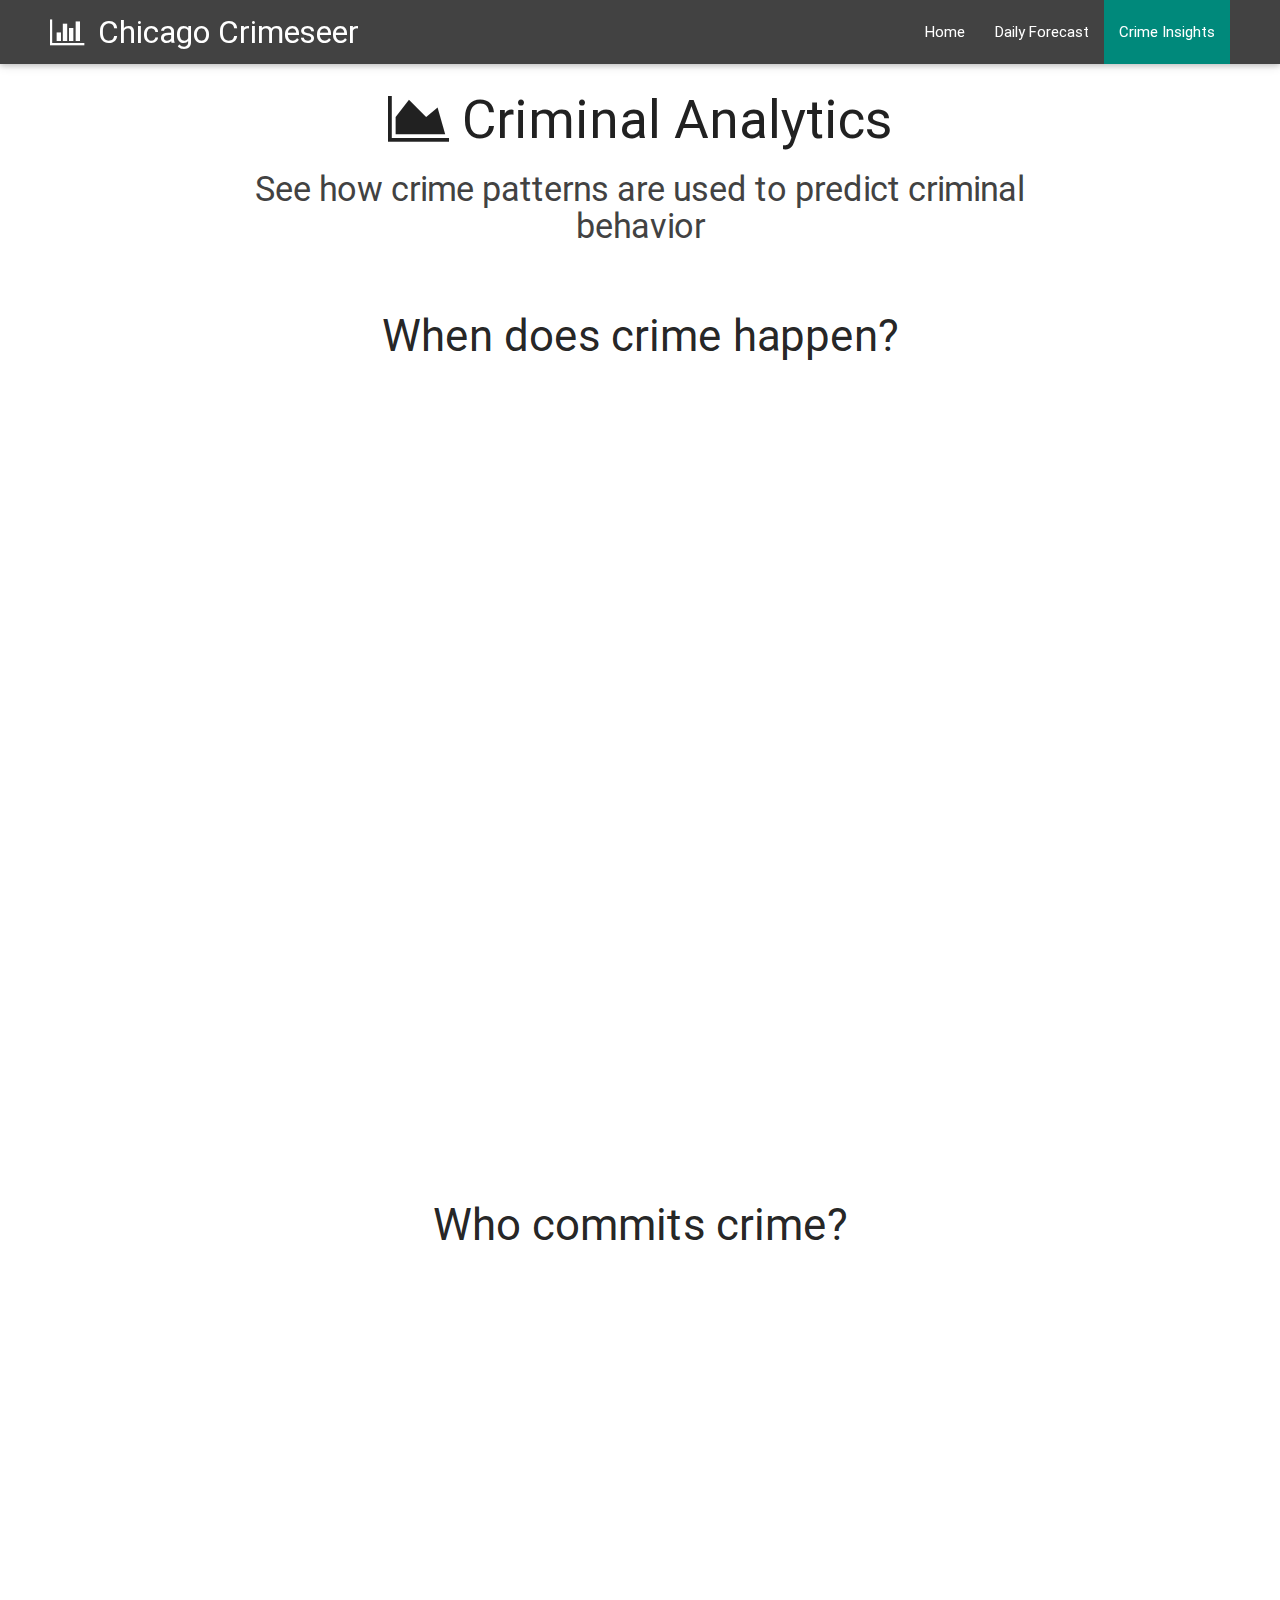
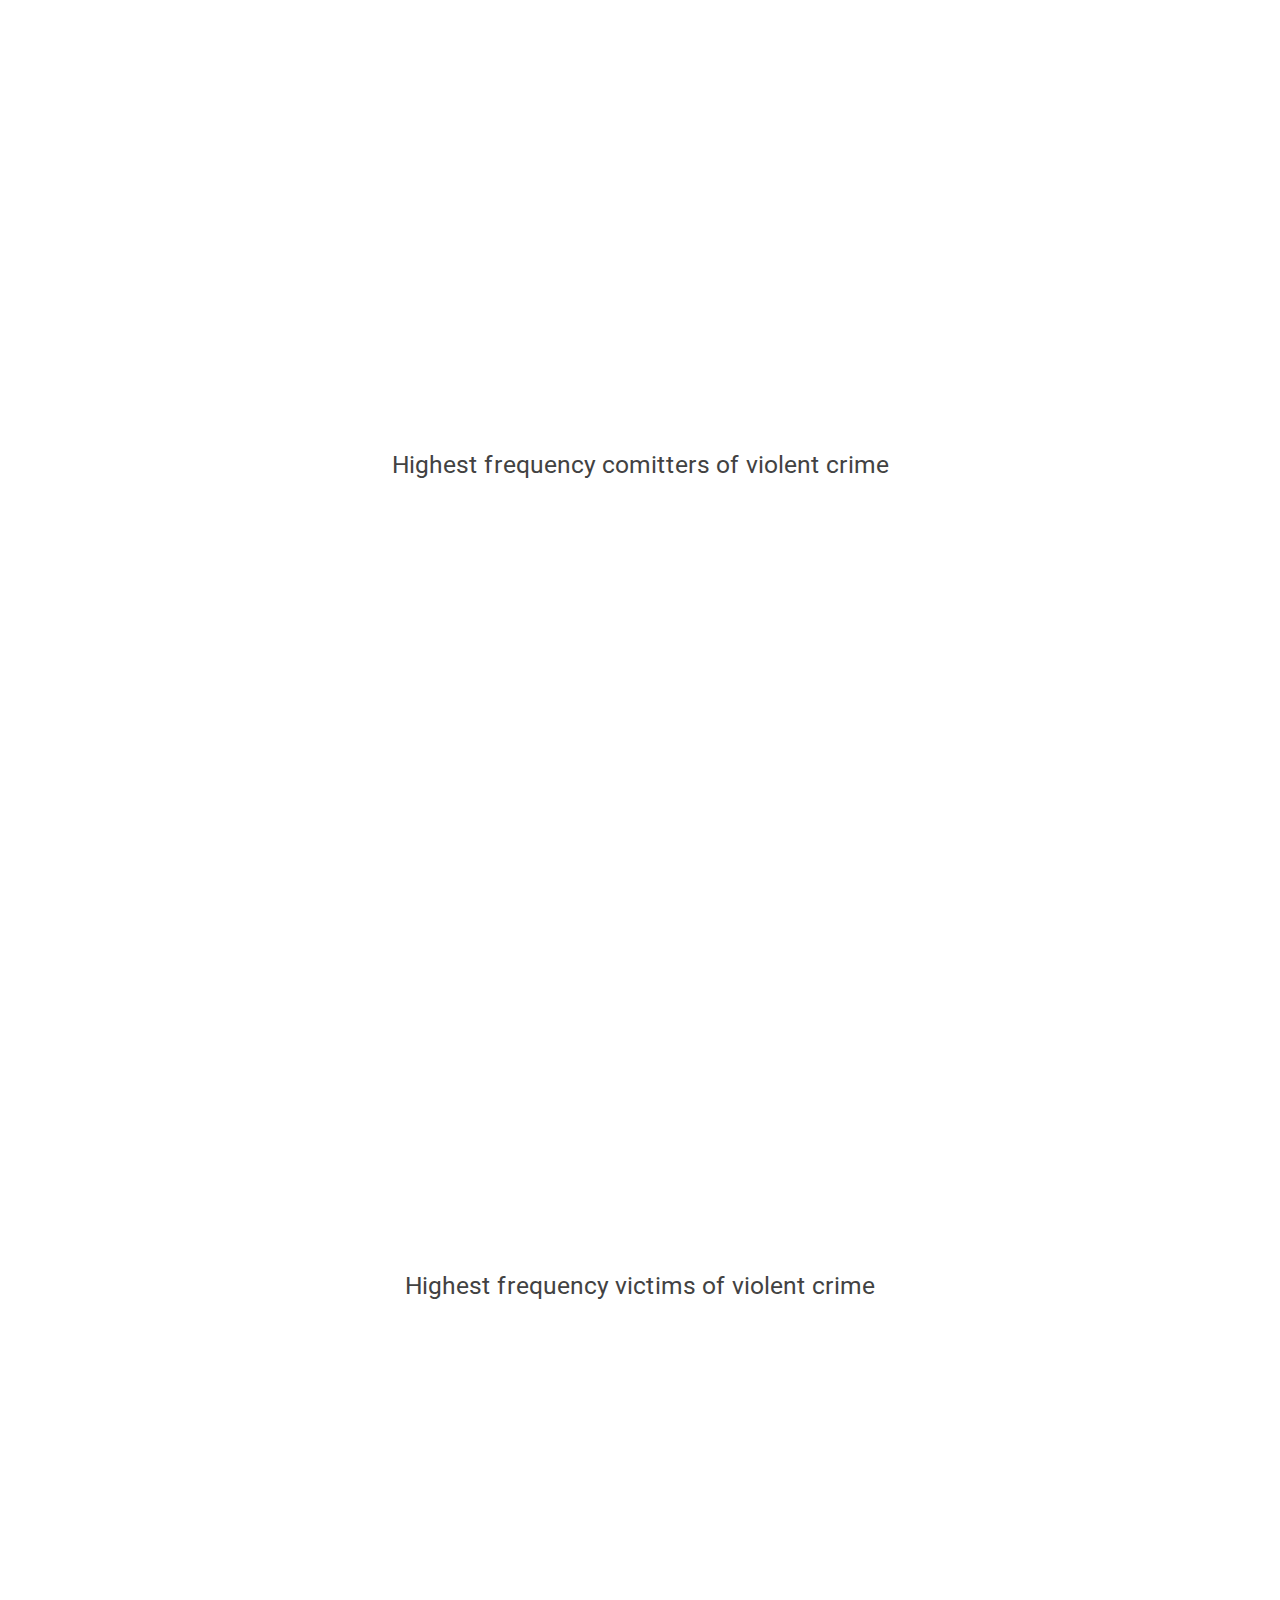
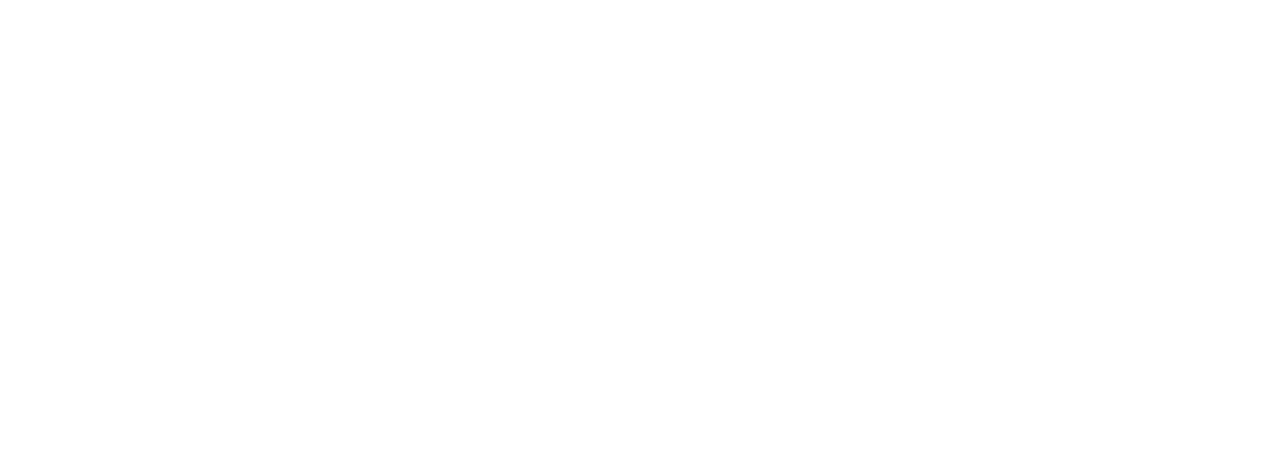
<file: crimeInsights.html>
<!DOCTYPE html>
<html lang="en">
<head>
 	<title>Chicago CrimeSeer</title>
 	<meta charset="utf-8" name="viewport" content="width=device-width, initial-scale=1">
 	<link rel="stylesheet" href="materialize/css/materialize.css">
 	<link rel="stylesheet" href="css/base.css">
 	<link rel="stylesheet" href="https://maxcdn.bootstrapcdn.com/font-awesome/4.4.0/css/font-awesome.min.css">
</head>
<body>

<!-- Gorgeous Navbar -->	
<div class="navbar-fixed">
	<nav class="grey darken-3">
		<div class="nav-wrapper" id="navbarContent">
			<a href="index.html" class="brand-logo hide-on-med-and-down"><i class='fa fa-bar-chart'></i></a>
      		<a href="index.html" class="brand-logo">&nbsp; &nbsp; &nbsp; Chicago Crimeseer</a>
			<a href="#" data-activates="mobile-demo" class="button-collapse"><i class="fa fa-bars"></i></a>
		    <ul class="right hide-on-med-and-down">
          		<li><a href="index.html">Home</a></li>
			    <li><a href="dailyForcast.html">Daily Forecast</a></li>
			    <li class='activeTab'><a href="crimeInsights.html">Crime Insights</a></li>
		    </ul>
		    <ul class="side-nav" id="mobile-demo">
			    <li><a href="index.html">Home</a></li>
          		<li><a href="dailyForcast.html">Daily Forecast</a></li>
         		<li class='activeTab'><a class='white-text' href="crimeInsights.html">Crime Insights</a></li>
		    </ul>
		</div>
	</nav>
</div>	

  <div class='container'>
  	<h2 class="header center"><i class="fa fa-area-chart"></i>  Criminal Analytics</h2>
 	<h4 class='grey-text text-darken-3 center'>See how crime patterns are used to predict criminal behavior</h4>

 	<div class='spacer'></div>

 	<div class='col s12 center'>
 		<h3 class="header">When does crime happen?</h3>

 		<script type='text/javascript' src='https://public.tableau.com/javascripts/api/viz_v1.js'></script><div class='tableauPlaceholder center' style='width: 982px; height: 742px;'><noscript><a href='#'><img alt='Gun Violence by Temperature ' src='https:&#47;&#47;public.tableau.com&#47;static&#47;images&#47;Gu&#47;GunViolencebyTemperature&#47;GunViolencebyTemperature&#47;1_rss.png' style='border: none' /></a></noscript><object class='tableauViz center' width='70vw' height='50vh' style='display:none;'><param name='host_url' value='https%3A%2F%2Fpublic.tableau.com%2F' /> <param name='site_root' value='' /><param name='name' value='GunViolencebyTemperature&#47;GunViolencebyTemperature' /><param name='tabs' value='no' /><param name='toolbar' value='yes' /><param name='static_image' value='https:&#47;&#47;public.tableau.com&#47;static&#47;images&#47;Gu&#47;GunViolencebyTemperature&#47;GunViolencebyTemperature&#47;1.png' /> <param name='animate_transition' value='yes' /><param name='display_static_image' value='yes' /><param name='display_spinner' value='yes' /><param name='display_overlay' value='yes' /><param name='display_count' value='yes' /><param name='showVizHome' value='no' /><param name='showTabs' value='n' /><param name='bootstrapWhenNotified' value='true' /></object></div>

 		<div class='spacer'></div>

 		<script type='text/javascript' src='https://public.tableau.com/javascripts/api/viz_v1.js'></script><div class='tableauPlaceholder'><noscript><a href='#'><img alt='Gun Violence by Day of the Week ' src='https:&#47;&#47;public.tableau.com&#47;static&#47;images&#47;Gu&#47;GunViolencebyDayoftheWeek&#47;GunViolencebyDayoftheWeek&#47;1_rss.png' style='border: none' /></a></noscript><object class='tableauViz center-align'  width='70vw' height='50vh' style='display:none;'><param name='host_url' value='https%3A%2F%2Fpublic.tableau.com%2F' /> <param name='site_root' value='' /><param name='name' value='GunViolencebyDayoftheWeek&#47;GunViolencebyDayoftheWeek' /><param name='tabs' value='no' /><param name='toolbar' value='yes' /><param name='static_image' value='https:&#47;&#47;public.tableau.com&#47;static&#47;images&#47;Gu&#47;GunViolencebyDayoftheWeek&#47;GunViolencebyDayoftheWeek&#47;1.png' /> <param name='animate_transition' value='yes' /><param name='display_static_image' value='yes' /><param name='display_spinner' value='yes' /><param name='display_overlay' value='yes' /><param name='display_count' value='yes' /><param name='showVizHome' value='no' /><param name='showTabs' value='y' /><param name='bootstrapWhenNotified' value='true' /></object></div>
 	</div>

  	<div class='spacer'></div>

 	<div class='col s12 center'>
 		<h3 class="header">Who commits crime?</h3>

 		<script type='text/javascript' src='https://public.tableau.com/javascripts/api/viz_v1.js'></script><div class='tableauPlaceholder' style='width: 982px; height: 742px;'><noscript><a href='#'><img alt='Crimes by Age&#47;Gender ' src='https:&#47;&#47;public.tableau.com&#47;static&#47;images&#47;Cr&#47;CrimebyAgeGender&#47;CrimesbyAgeGender&#47;1_rss.png' style='border: none' /></a></noscript><object class='tableauViz' width='70vw' height='50vh' style='display:none;'><param name='host_url' value='https%3A%2F%2Fpublic.tableau.com%2F' /> <param name='site_root' value='' /><param name='name' value='CrimebyAgeGender&#47;CrimesbyAgeGender' /><param name='tabs' value='no' /><param name='toolbar' value='yes' /><param name='static_image' value='https:&#47;&#47;public.tableau.com&#47;static&#47;images&#47;Cr&#47;CrimebyAgeGender&#47;CrimesbyAgeGender&#47;1.png' /> <param name='animate_transition' value='yes' /><param name='display_static_image' value='yes' /><param name='display_spinner' value='yes' /><param name='display_overlay' value='yes' /><param name='display_count' value='yes' /><param name='showVizHome' value='no' /><param name='showTabs' value='y' /><param name='bootstrapWhenNotified' value='true' /></object></div>

 		<div class='spacer'></div>

 		<h5 class='grey-text text-darken-3'>Highest frequency comitters of violent crime</h5>
 		<script type='text/javascript' src='https://public.tableau.com/javascripts/api/viz_v1.js'></script><div class='tableauPlaceholder' style='width: 982px; height: 742px;'><noscript><a href='#'><img alt='Offender Names ' src='https:&#47;&#47;public.tableau.com&#47;static&#47;images&#47;Of&#47;Offendernames&#47;OffenderNames&#47;1_rss.png' style='border: none' /></a></noscript><object class='tableauViz' width='70vw' height='70vh' style='display:none;'><param name='host_url' value='https%3A%2F%2Fpublic.tableau.com%2F' /> <param name='site_root' value='' /><param name='name' value='Offendernames&#47;OffenderNames' /><param name='tabs' value='no' /><param name='toolbar' value='yes' /><param name='static_image' value='https:&#47;&#47;public.tableau.com&#47;static&#47;images&#47;Of&#47;Offendernames&#47;OffenderNames&#47;1.png' /> <param name='animate_transition' value='yes' /><param name='display_static_image' value='yes' /><param name='display_spinner' value='yes' /><param name='display_overlay' value='yes' /><param name='display_count' value='yes' /><param name='showVizHome' value='no' /><param name='showTabs' value='y' /><param name='bootstrapWhenNotified' value='true' /></object></div>

 		<div class='spacer'></div>

 		<h5 class='grey-text text-darken-3'>Highest frequency victims of violent crime</h5>
 		<script type='text/javascript' src='https://public.tableau.com/javascripts/api/viz_v1.js'></script><div class='tableauPlaceholder' style='width: 982px; height: 742px;'><noscript><a href='#'><img alt='Victim Names ' src='https:&#47;&#47;public.tableau.com&#47;static&#47;images&#47;Vi&#47;Victimnames&#47;VictimNames&#47;1_rss.png' style='border: none' /></a></noscript><object class='tableauViz' width='70vw' height='70vh' style='display:none;'><param name='host_url' value='https%3A%2F%2Fpublic.tableau.com%2F' /> <param name='site_root' value='' /><param name='name' value='Victimnames&#47;VictimNames' /><param name='tabs' value='no' /><param name='toolbar' value='yes' /><param name='static_image' value='https:&#47;&#47;public.tableau.com&#47;static&#47;images&#47;Vi&#47;Victimnames&#47;VictimNames&#47;1.png' /> <param name='animate_transition' value='yes' /><param name='display_static_image' value='yes' /><param name='display_spinner' value='yes' /><param name='display_overlay' value='yes' /><param name='display_count' value='yes' /><param name='showVizHome' value='no' /><param name='showTabs' value='y' /><param name='bootstrapWhenNotified' value='true' /></object></div>
 	</div>
 </div>	
	

	<script type="text/javascript" src="js/jquery-2.1.4.min.js"></script>
	<script src="js/main.js"></script>
	<script src="materialize/js/materialize.js"></script>
</body>

</html>
</file>
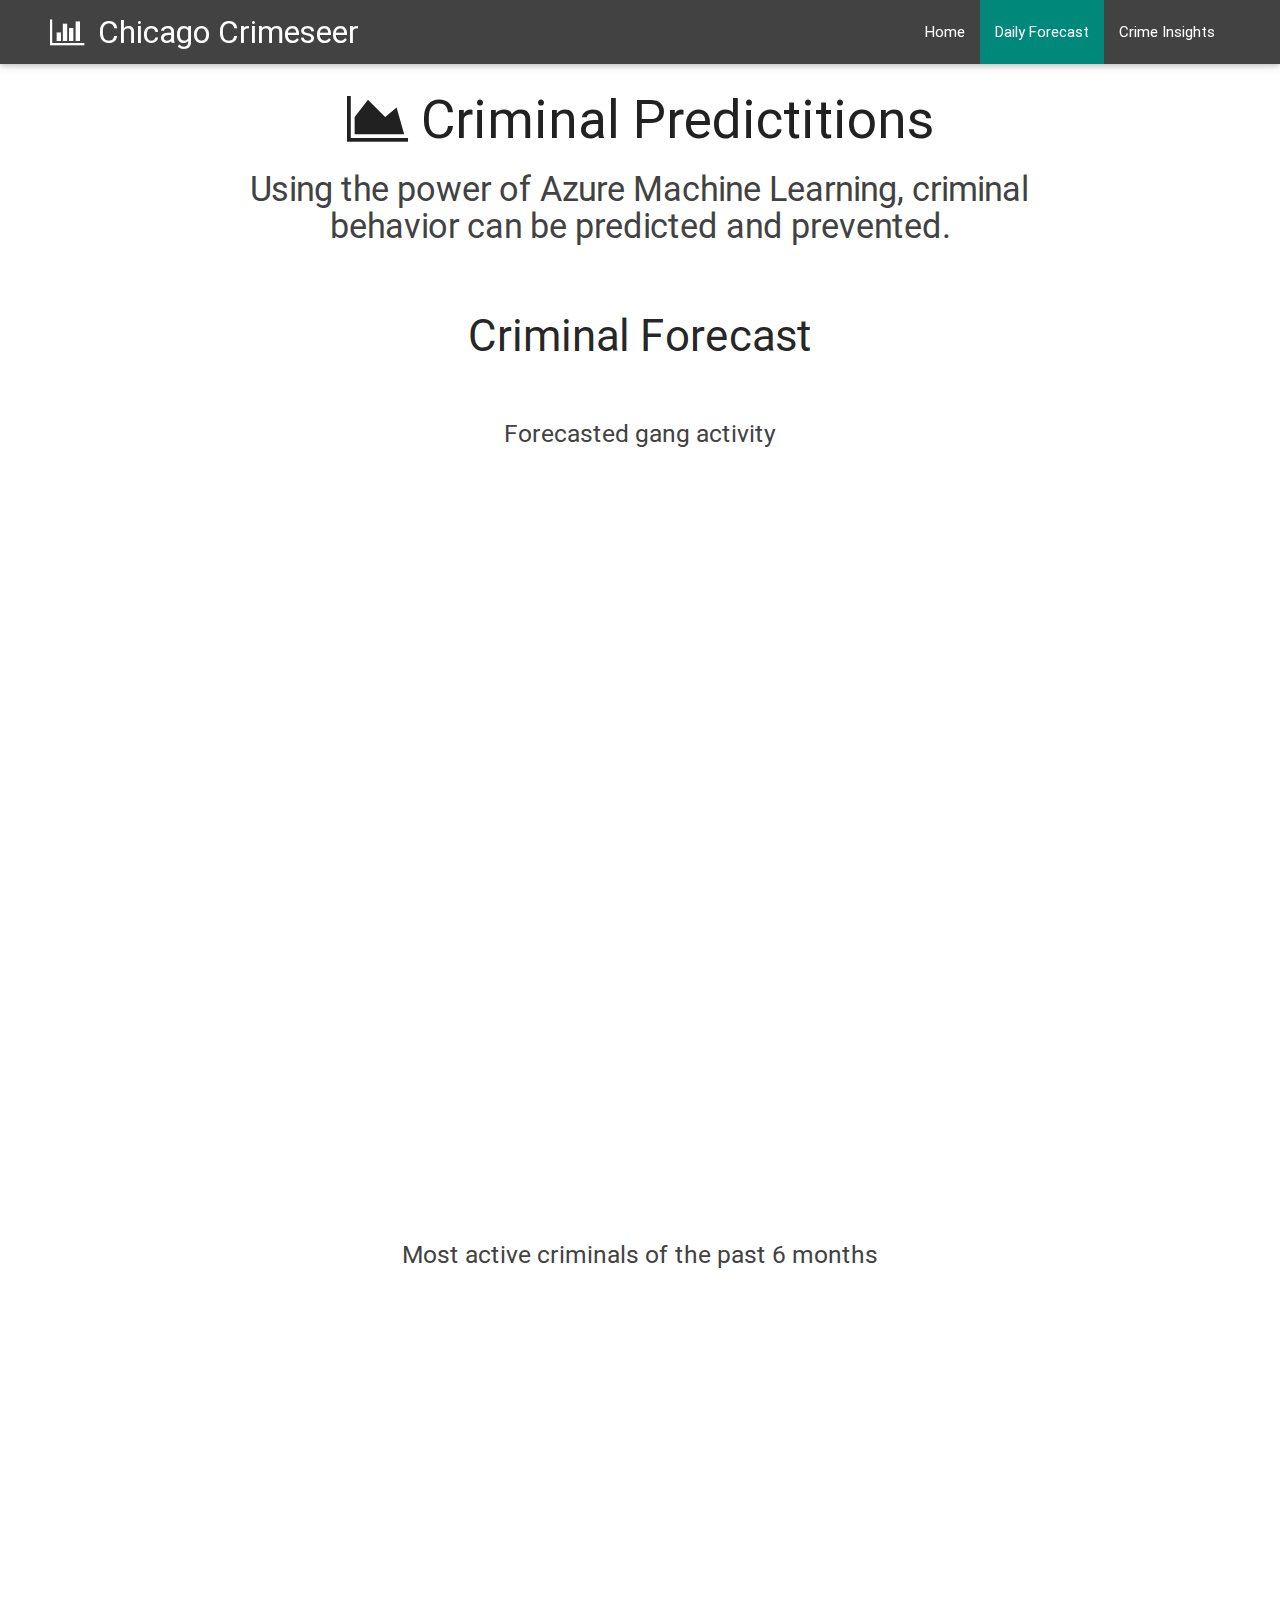
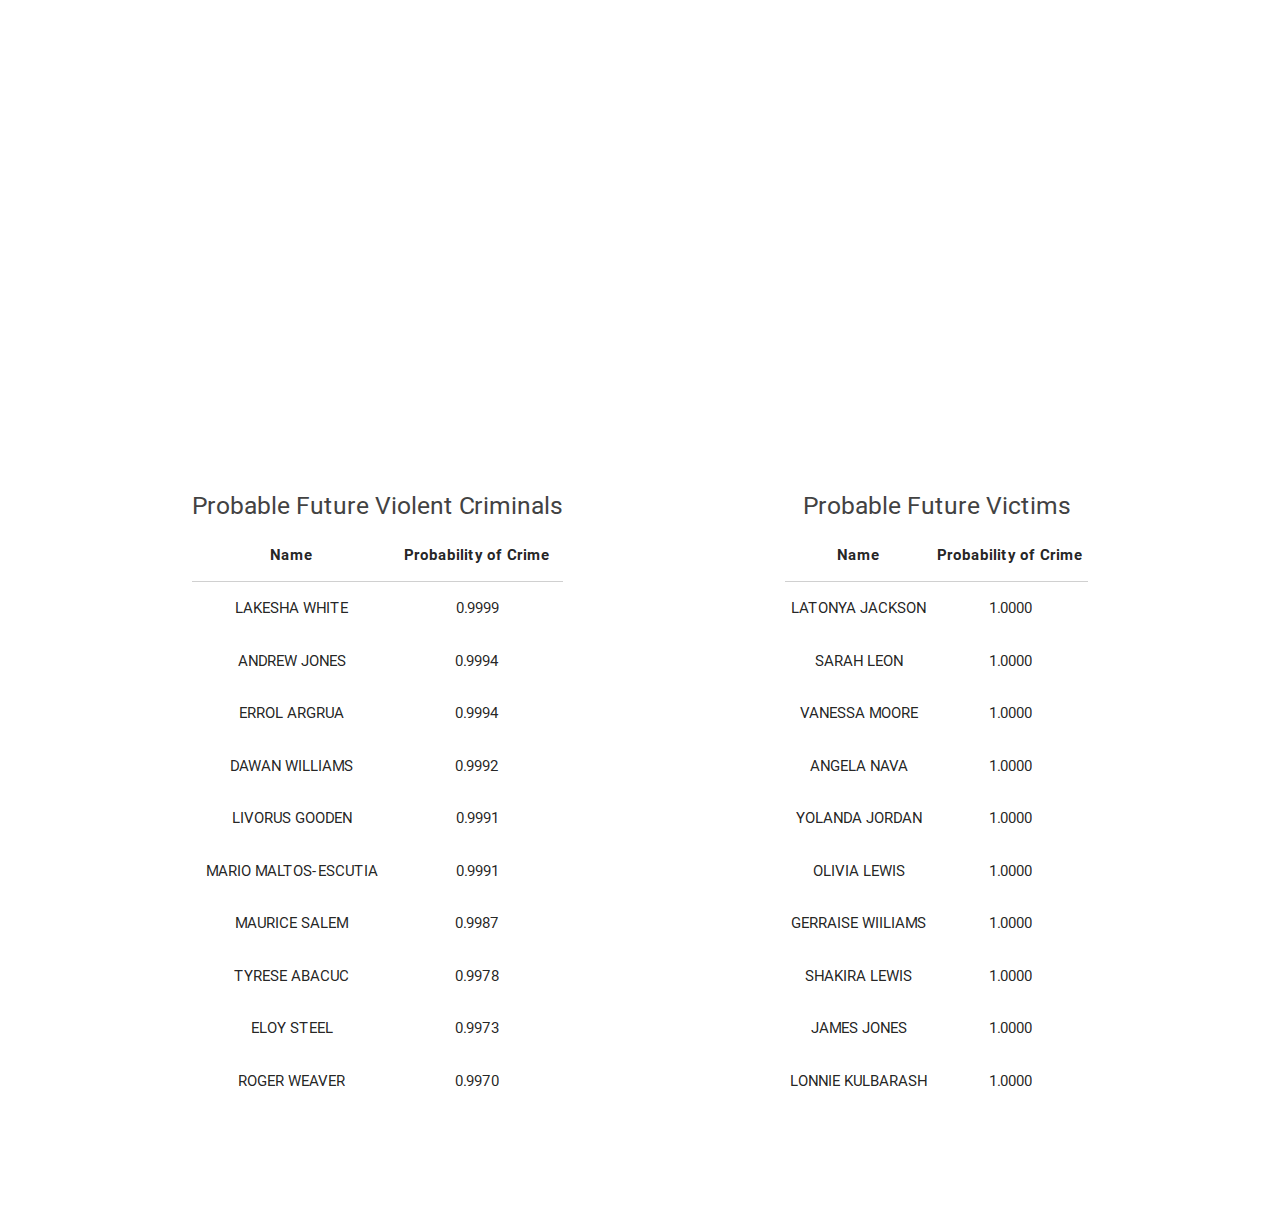
<file: dailyForcast.html>
<!DOCTYPE html>
<html lang="en">
<head>
 	<title>Chicago CrimeSeer</title>
 	<meta charset="utf-8" name="viewport" content="width=device-width, initial-scale=1">
 	<link rel="stylesheet" href="materialize/css/materialize.css">
 	<link rel="stylesheet" href="css/base.css">
 	<link rel="stylesheet" href="https://maxcdn.bootstrapcdn.com/font-awesome/4.4.0/css/font-awesome.min.css">
</head>
<body>

<!-- Gorgeous Navbar -->	
<div class="navbar-fixed">
	<nav class="grey darken-3">
		<div class="nav-wrapper" id="navbarContent">
			<a href="index.html" class="brand-logo hide-on-med-and-down"><i class='fa fa-bar-chart'></i></a>
      		<a href="index.html" class="brand-logo">&nbsp; &nbsp; &nbsp; Chicago Crimeseer</a>
			<a href="#" data-activates="mobile-demo" class="button-collapse"><i class="fa fa-bars"></i></a>
		    <ul class="right hide-on-med-and-down">
          		<li><a href="index.html">Home</a></li>
			    <li class='activeTab'><a href="dailyForcast.html">Daily Forecast</a></li>
			    <li><a href="crimeInsights.html">Crime Insights</a></li>
		    </ul>
		    <ul class="side-nav" id="mobile-demo">
			    <li><a href="index.html">Home</a></li>
          		<li class='activeTab'><a class='white-text' href="dailyForcast.html">Daily Forecast</a></li>
          		<li><a href="crimeInsights.html">Crime Insights</a></li>
		    </ul>
		</div>
	</nav>
</div>	

 <div class='container'>
  	<h2 class="header center"><i class="fa fa-area-chart"></i>  Criminal Predictitions</h2>
 	<h4 class='grey-text text-darken-3 center'>Using the power of Azure Machine Learning, criminal behavior can be predicted and prevented.</h4>

 	<div class='spacer'></div>

 	<div class='col s12 center'>
 		<h3 class="header">Criminal Forecast</h3>
 		<div class='spacer'></div>

 		<h5 class='grey-text text-darken-3'>Forecasted gang activity</h5>
 		<script type='text/javascript' src='https://public.tableau.com/javascripts/api/viz_v1.js'></script><div class='tableauPlaceholder' style='width: 982px; height: 742px;'><noscript><a href='#'><img alt='Gang Evolution ' src='https:&#47;&#47;public.tableau.com&#47;static&#47;images&#47;To&#47;Top5GangActivity&#47;GangEvolution&#47;1_rss.png' style='border: none' /></a></noscript><object class='tableauViz' width='70vw' height='100vh' style='display:none;'><param name='host_url' value='https%3A%2F%2Fpublic.tableau.com%2F' /> <param name='site_root' value='' /><param name='name' value='Top5GangActivity&#47;GangEvolution' /><param name='tabs' value='no' /><param name='toolbar' value='yes' /><param name='static_image' value='https:&#47;&#47;public.tableau.com&#47;static&#47;images&#47;To&#47;Top5GangActivity&#47;GangEvolution&#47;1.png' /> <param name='animate_transition' value='yes' /><param name='display_static_image' value='yes' /><param name='display_spinner' value='yes' /><param name='display_overlay' value='yes' /><param name='display_count' value='yes' /><param name='showVizHome' value='no' /><param name='showTabs' value='y' /><param name='bootstrapWhenNotified' value='true' /></object></div>

 		<div class='spacer'></div>

 		<h5 class='grey-text text-darken-3'>Most active criminals of the past 6 months</h5>
 		<script type='text/javascript' src='https://public.tableau.com/javascripts/api/viz_v1.js'></script><div class='tableauPlaceholder' style='width: 982px; height: 742px;'><noscript><a href='#'><img alt='Top Offenders ' src='https:&#47;&#47;public.tableau.com&#47;static&#47;images&#47;To&#47;TopActiveOffenders&#47;TopOffenders&#47;1_rss.png' style='border: none' /></a></noscript><object class='tableauViz' width='70vw' height='70vh' style='display:none;'><param name='host_url' value='https%3A%2F%2Fpublic.tableau.com%2F' /> <param name='site_root' value='' /><param name='name' value='TopActiveOffenders&#47;TopOffenders' /><param name='tabs' value='no' /><param name='toolbar' value='yes' /><param name='static_image' value='https:&#47;&#47;public.tableau.com&#47;static&#47;images&#47;To&#47;TopActiveOffenders&#47;TopOffenders&#47;1.png' /> <param name='animate_transition' value='yes' /><param name='display_static_image' value='yes' /><param name='display_spinner' value='yes' /><param name='display_overlay' value='yes' /><param name='display_count' value='yes' /><param name='showVizHome' value='no' /><param name='showTabs' value='y' /><param name='bootstrapWhenNotified' value='true' /></object></div>

 		<div class='spacer'></div>
 		<div class='spacer'></div>

 		<div class='col l5 m6 s12 left offset-l1 bottomCushion'>
 			<h5 class='grey-text text-darken-3'>Probable Future Violent Criminals</h5>
 			<table class='highlight centered'>
        	<thead>
          		<tr>
              		<th>Name</th>
              		<th>Probability of Crime</th>
         		</tr>
        	</thead>
        	<tbody>
          		<tr>
           			<td>LAKESHA WHITE</td>
            		<td>0.9999</td>
         		 </tr>
          		<tr>
           			<td>ANDREW JONES</td>
            		<td>0.9994</td>
         		 </tr>
          		<tr>
           			<td>ERROL ARGRUA</td>
            		<td>0.9994</td>
         		 </tr>
          		<tr>
           			<td>DAWAN WILLIAMS</td>
            		<td>0.9992</td>
         		 </tr>
          		<tr>
           			<td>LIVORUS GOODEN</td>
            		<td>0.9991</td>
         		 </tr>
          		<tr>
           			<td>MARIO MALTOS-ESCUTIA</td>
            		<td>0.9991</td>
         		 </tr>
          		<tr>
           			<td>MAURICE SALEM</td>
            		<td>0.9987</td>
         		 </tr>
          		<tr>
           			<td>TYRESE ABACUC</td>
            		<td>0.9978</td>
         		 </tr>
          		<tr>
           			<td>ELOY STEEL</td>
            		<td>0.9973</td>
         		 </tr>
          		<tr>
           			<td>ROGER WEAVER</td>
            		<td>0.9970</td>
         		 </tr>
        	</tbody>
      		</table>
 		</div>

 		<div class='col l5 m6 s12 offset-l1 right bottomCushionStrong'>
 		<h5 class='grey-text text-darken-3'>Probable Future Victims</h5>
 		<table class='highlight centered'>
        <thead>
          		<tr>
              		<th>Name</th>
              		<th>Probability of Crime</th>
         		</tr>
        	</thead>
        	<tbody>
          		<tr>
           			<td>LATONYA JACKSON</td>
            		<td>1.0000</td>
         		 </tr>
          		<tr>
           			<td>SARAH LEON</td>
            		<td>1.0000</td>
         		 </tr>
          		<tr>
           			<td>VANESSA MOORE</td>
            		<td>1.0000</td>
         		 </tr>
          		<tr>
           			<td>ANGELA NAVA</td>
            		<td>1.0000</td>
         		 </tr>
          		<tr>
           			<td>YOLANDA JORDAN</td>
            		<td>1.0000</td>
         		 </tr>
          		<tr>
           			<td>OLIVIA LEWIS</td>
            		<td>1.0000</td>
         		 </tr>
          		<tr>
           			<td>GERRAISE WIILIAMS</td>
            		<td>1.0000</td>
         		 </tr>
          		<tr>
           			<td>SHAKIRA LEWIS</td>
            		<td>1.0000</td>
         		 </tr>
          		<tr>
           			<td>JAMES JONES</td>
            		<td>1.0000</td>
         		 </tr>
          		<tr>
           			<td>LONNIE KULBARASH</td>
            		<td>1.0000</td>
         		 </tr>
        	</tbody>
      		</table>
 		</div>
 	</div>
	
 	<div class='spacer'></div>
 	<div class='spacer'></div>

	<script type="text/javascript" src="js/jquery-2.1.4.min.js"></script>
	<script src="js/main.js"></script>
	<script src="materialize/js/materialize.js"></script>
</body>

</html>
</file>
<file: css/base.css>
#navbarContent {
	padding-left: 50px;
	padding-right: 50px;
}

.activeTab {
	background-color: #00897b ;
}

.spacer {
	height: 30px;
}

.bottomCushionStrong {
	padding-bottom: 120px;
}

.bottomCushion {
	padding-bottom: 30px;
}
</file>
